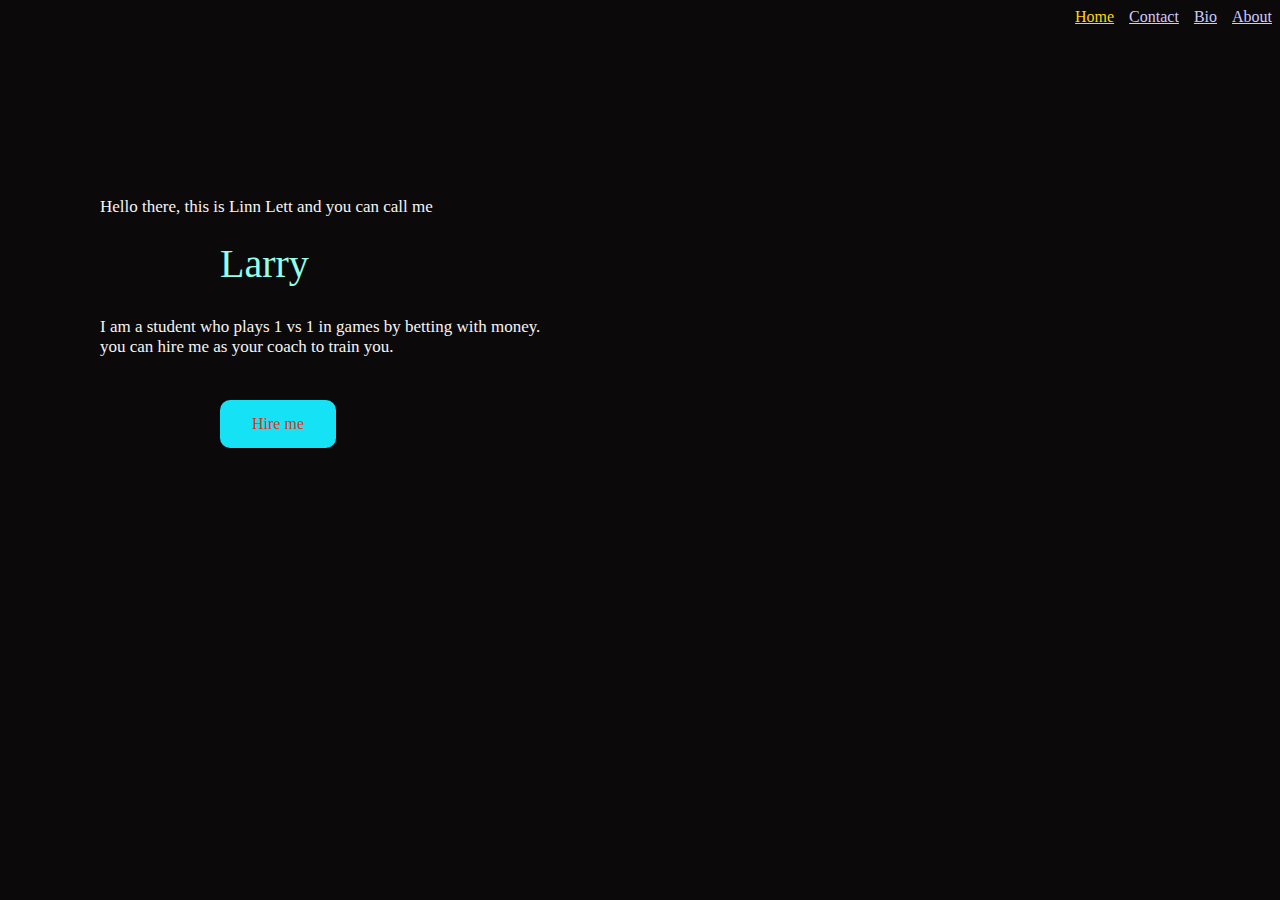
<file: index.html>
<!DOCTYPE html>
<html>
<head>
	<meta charset="utf-8">
	<meta name="viewport" content="width=device-width, initial-scale=1">
	<title>Larry's portfolio</title>

	<!-- link css -->
	<link rel="stylesheet" type="text/css" href="style.css">
</head>
<body>
         	<!-- nav -->
  <nav class="navbar navbar-expand-lg navbar-black bg-light">
  <div class="container-fluid">

    <div class="collapse navbar-collapse" id="navbarNavAltMarkup">
      <div class="navbar-nav">
        <a class="nav-link" href="about.html">About</a> 
        <a class="nav-link" href="bio.html">Bio</a>
        <a class="nav-link" href="contact.html">Contact</a>
        <a class="home" href="index.html">Home</a>

      </div>
    </div>
  </div>
</nav>

    	   <!-- end -->

    	   <!-- main banner -->
         
    	        <div class="row">
            	<p class="intro1">Hello there, this is Linn Lett and you can call me</p> <br>
                <p class="intro2"> Larry </p> <br>
               <p class="intro3">I am a student who plays 1 vs 1 in games by betting with money. <br>
               you can hire me as your coach to train you. </p>
                
           </div>
           <form method="get" action="contact.html">

           <button type="submit" class="navbtn">Hire me</button>

         </form>

</body>
</html>
</file>
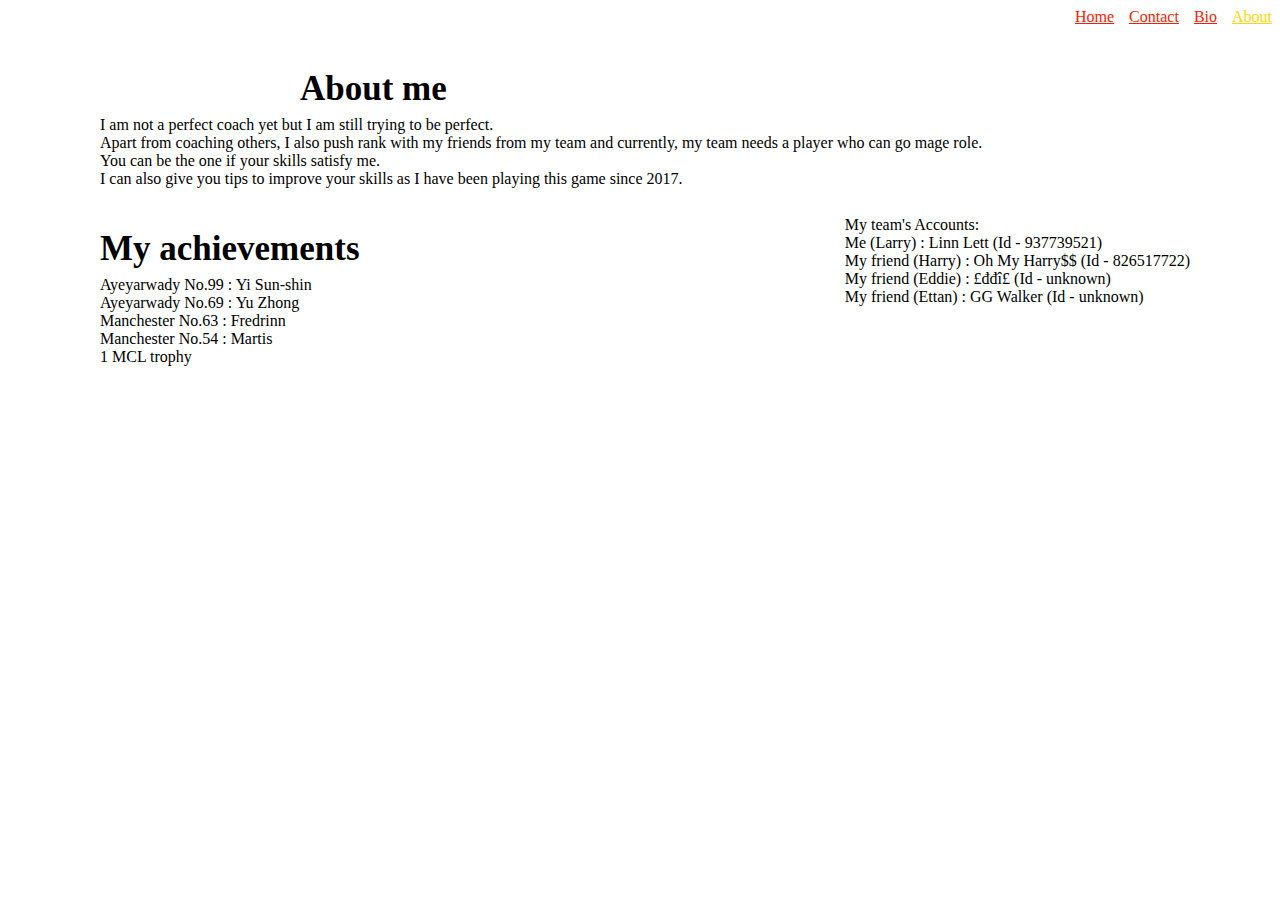
<file: about.html>
<!DOCTYPE html>
<html>
<head>
	<meta charset="utf-8">
	<meta name="viewport" content="width=device-width, initial-scale=1">
	<title>About me</title>
</head>
<body>
    <style type="text/css">

    	.about{
          color: gold;
    	}

    	a {
  float: right; 
  color: #FD1C03; 
  margin-left: 15px;
  transition: 0.2s;
  cursor: pointer;
  font-family: cursive;
}

a:hover {
  color: #17272B;
  transform: scale(1.5);
  }

  .title{
  	font-family: Bahnschrift Light;
  	position: absolute; left: 300px; top: 40px;
  	font-size: 35px;
  }

  .sentence1{
  	position: absolute; left: 100px; top: 100px;
  	font-family: Bahnschrift Light;
  }

  .title2{
  	font-family: Bahnschrift Light;
  	position: absolute; left: 100px; top: 200px;
  	font-size: 35px;
  }

.sentence2{
	position: absolute; left: 100px; top: 260px;
	font-family: Bahnschrift Light;
}

.abtmyteam{
	position: absolute; right: 90px; top: 200px;
	font-family:  Bahnschrift Light;
}

    </style>

        <nav class="navbar navbar-expand-lg navbar-black bg-light">
  <div class="container-fluid">

    <div class="collapse navbar-collapse" id="navbarNavAltMarkup">
      <div class="navbar-nav">

        <a class="about" href="about.html">About</a> 
        <a class="bio" href="bio.html">Bio</a>
        <a class="contact" href="contact.html">Contact</a>
        <a class="home" href="index.html">Home</a>
        
        </div>
</div>

</div>
</nav>

<h2 class="title">About me</h2> <br>
<p class="sentence1">I am not a perfect coach yet but I am still trying to be perfect. <br>
   Apart from coaching others, I also push rank with my friends from my team and currently, my team needs a player who can go mage role. <br>
   You can be the one if your skills satisfy me. <br>
   I can also give you tips to improve your skills as I have been playing this game since 2017.
</p>

<h2 class="title2">My achievements</h2>
<p class="sentence2">Ayeyarwady No.99 : Yi Sun-shin <br>
	Ayeyarwady No.69 : Yu Zhong <br>
	Manchester No.63 : Fredrinn <br>
    Manchester No.54 : Martis <br>
    1 MCL trophy
</p>

<p class="abtmyteam">My team's Accounts:<br>
Me (Larry) : Linn Lett (Id - 937739521) <br>
My friend (Harry) : Oh My Harry$$ (Id - 826517722)<br>
My friend (Eddie) : £đđî£ (Id - unknown)<br>
My friend (Ettan) : GG Walker (Id - unknown)</p>

</body>
</html>
</file>
<file: style.css>
.intro1{
    font-family: cursive;
    position:absolute; left:100px; top:180px;
    color: whitesmoke;
}

.intro3{
   font-family: cursive;
   position: absolute; left: 100px; top: 300px;
   color: whitesmoke;
}

body{
  background-color: #0C090A;
}

p{
  font-family: cursive;
  font-size: 17px;
}

.intro2{
	color: #93FFE8;
	font-size: 40px;
  position: absolute; left: 220px; top: 200px;
}

a {
  float: right;
  color: #CCCCFF;
  margin-left: 15px;
  transition: 0.2s;
  cursor: pointer;
  font-family: cursive;
}

.home {
  color: gold;
}

a:hover {
  color: #16E2F5;
  transform: scale(1.5);
}

button {
  position: absolute; left: 220px; top: 400px;
  background-color: #16E2F5;
  border: none;
  border-radius: 10px;
  color: #F52916;
  padding: 15px 32px;
  text-align: center;
  text-decoration: none;
  display: inline-block;
  font-size: 16px;
  font-family: cursive;
  cursor: pointer;
  transition: 0.2s;
}

.navbtn:hover {
   transform: scale(0.9);
 }
</file>
